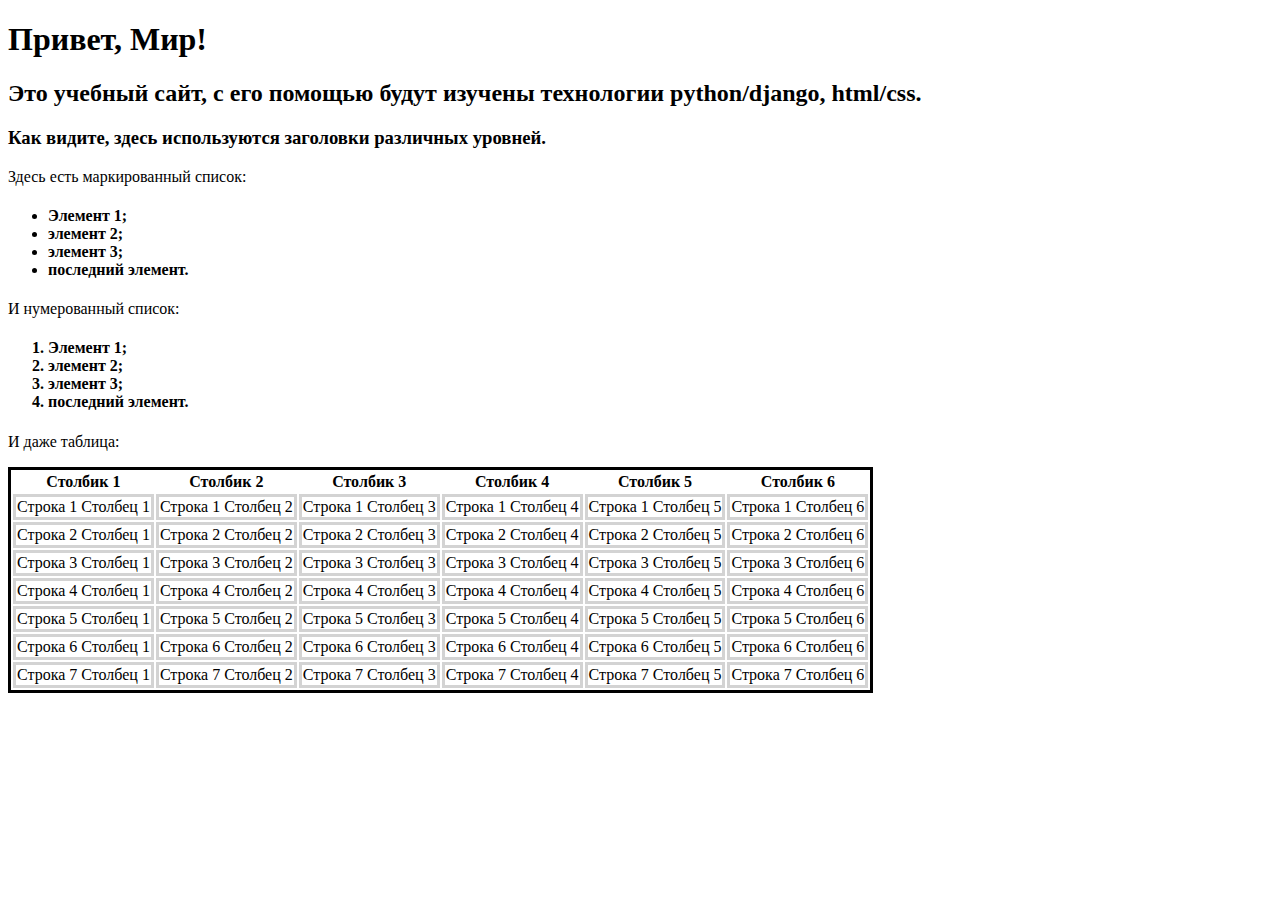
<file: lab2/firstwebpage/flatpages/templates/index.html>
<!DOCTYPE html>
<html>
    <head>
        <title>Привет, Мир!</title>
    </head>
    <body>
        <h1>Привет, Мир!</h1>
        <h2>Это учебный сайт, с его помощью будут изучены технологии 
            python/django, html/css.</h2>
        <h3>Как видите, здесь используются заголовки различных 
            уровней.</h3>
        <p>Здесь есть маркированный список:</p>
        <h4>
		<ul>
            <li>Элемент 1;</li>
            <li>элемент 2;</li>
            <li>элемент 3;</li>
            <li>последний элемент.</li>
        </ul>
		</h4>
        <p>И нумерованный список:</p>
        <h4>
		<ol>
            <li>Элемент 1;</li>
            <li>элемент 2;</li>
            <li>элемент 3;</li>
            <li>последний элемент.</li>
        </ol>
		</h4>
        <p>И даже таблица:</p>
        <table>
            <thead>
                <tr>
                    <th>Столбик 1</th>
                    <th>Столбик 2</th>
                    <th>Столбик 3</th>
                    <th>Столбик 4</th>
					<th>Столбик 5</th>
					<th>Столбик 6</th>
                </tr>
            </thead>
            <tr>
                <td>Строка 1 Столбец 1</td>
                <td>Строка 1 Столбец 2</td>
                <td>Строка 1 Столбец 3</td>
                <td>Строка 1 Столбец 4</td>
                <td>Строка 1 Столбец 5</td>
                <td>Строка 1 Столбец 6</td>
            </tr>
            <tr>
                <td>Строка 2 Столбец 1</td>
                <td>Строка 2 Столбец 2</td>
                <td>Строка 2 Столбец 3</td>
                <td>Строка 2 Столбец 4</td>
                <td>Строка 2 Столбец 5</td>
                <td>Строка 2 Столбец 6</td>
            </tr>
            <tr>
                <td>Строка 3 Столбец 1</td>
                <td>Строка 3 Столбец 2</td>
                <td>Строка 3 Столбец 3</td>
                <td>Строка 3 Столбец 4</td>
                <td>Строка 3 Столбец 5</td>
                <td>Строка 3 Столбец 6</td>
            </tr>
			            <tr>
                <td>Строка 4 Столбец 1</td>
                <td>Строка 4 Столбец 2</td>
                <td>Строка 4 Столбец 3</td>
                <td>Строка 4 Столбец 4</td>
                <td>Строка 4 Столбец 5</td>
                <td>Строка 4 Столбец 6</td>
            </tr>
            <tr>
                <td>Строка 5 Столбец 1</td>
                <td>Строка 5 Столбец 2</td>
                <td>Строка 5 Столбец 3</td>
                <td>Строка 5 Столбец 4</td>
                <td>Строка 5 Столбец 5</td>
                <td>Строка 5 Столбец 6</td>
            </tr>
            <tr>
                <td>Строка 6 Столбец 1</td>
                <td>Строка 6 Столбец 2</td>
                <td>Строка 6 Столбец 3</td>
                <td>Строка 6 Столбец 4</td>
                <td>Строка 6 Столбец 5</td>
                <td>Строка 6 Столбец 6</td>
            </tr>
            <tr>
                <td>Строка 7 Столбец 1</td>
                <td>Строка 7 Столбец 2</td>
                <td>Строка 7 Столбец 3</td>
                <td>Строка 7 Столбец 4</td>
                <td>Строка 7 Столбец 5</td>
                <td>Строка 7 Столбец 6</td>
            </tr>
        </table>
		<style>
			table {
				border: 3px solid black;
				}

			td {
				border: 3px solid lightgray;
				}
		</style>
    </body>
</html>
</file>
